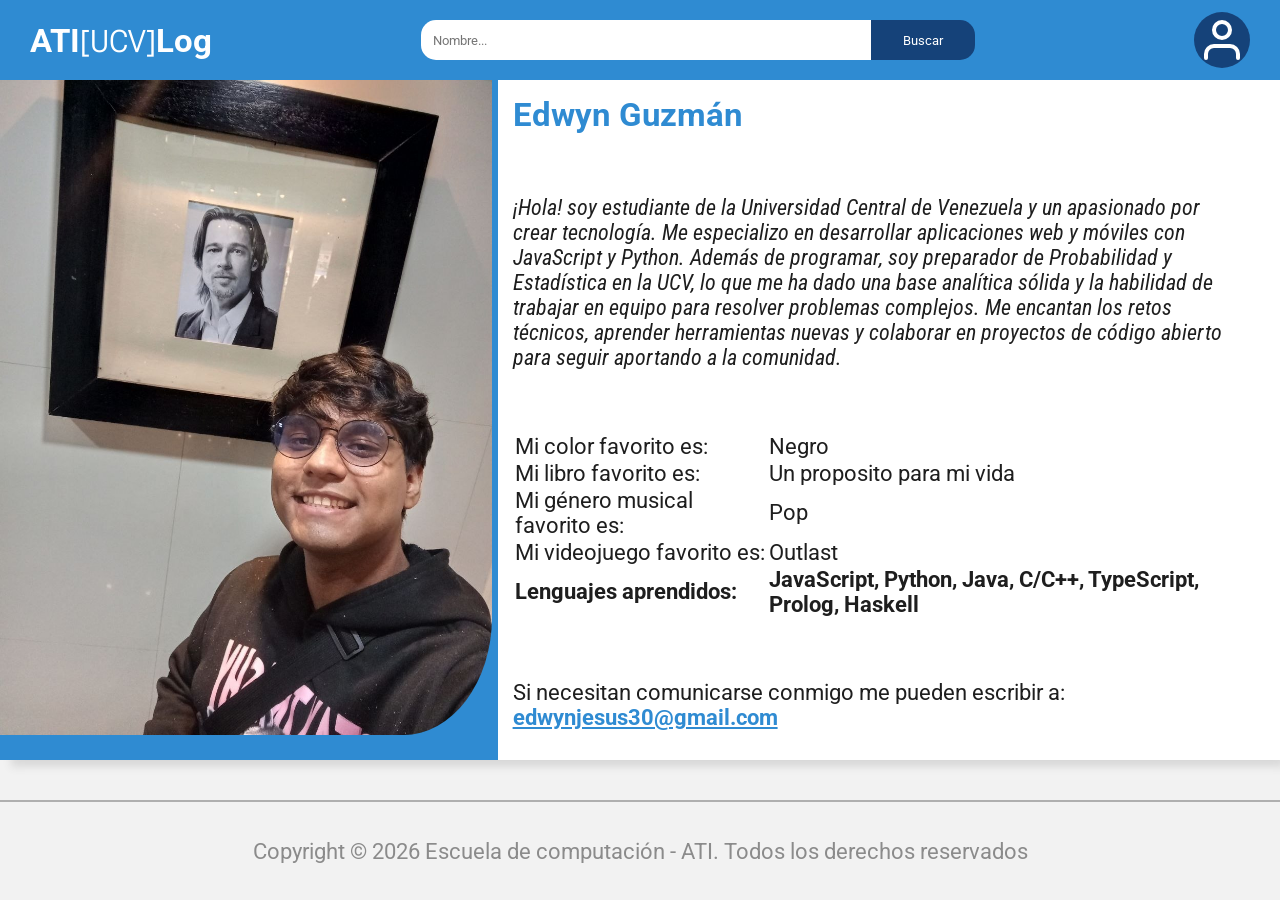
<file: 30326271/profile.html>
<!DOCTYPE html>
<html lang="en">

<head>
    <meta charset="UTF-8">
    <meta name="viewport" content="width=device-width, initial-scale=1.0">
    <link rel="icon" sizes="32x32" href="../icon/cropped-logonuevo-32x32.png">
    <link rel="icon" sizes="192x192" href="../icon/cropped-logonuevo-192x192.png">
    <title>Edwyn Guzmán</title>
    <link rel="stylesheet" href="../css/style.css">
</head>

<body>
    <header class="header">
        <nav class="nav">
            <div class="nav-container-icon">
                <h1 class="icono" onclick="window.location.href='/index.html'">ATI<span>[UCV]</span>Log</h1>
            </div>

            <div class="nav-container-search">
                <div class="search-box">
                    <input type="text" placeholder="Nombre..." class="search-input">
                    <button class="search-button">Buscar</button>
                </div>
            </div>

            <div class="nav-container-user">
                <div class="user-box">
                    <img src="../icon/userIcon.svg" alt="User Icon" class="user-icon">
                </div>

                <div class="user-menu">
                    <img src="../icon/menuIcon.svg" alt="User Icon Menu" class="user-menu-icon">
                </div>
            </div>
        </nav>
    </header>
    <section class="profile-container">
        <div class="profile-container-left">
            <div>
               <picture>
                    <source media="(max-width: 768px)" srcset="./30326271Small.jpg"  class="profile-img" type="image/jpeg">
                    <img src="./30326271Big.jpg" alt="Profile Image" class="profile-img">
                </picture>
            </div>
        </div>
        <div class="profile-container-right">
            <h1 class="profile-title">Edwyn Guzmán</h1>

            <p class="profile-description">

                ¡Hola! soy estudiante de la Universidad Central de Venezuela y un apasionado por crear tecnología. Me especializo en desarrollar aplicaciones web y móviles con JavaScript y Python. Además de programar, soy preparador de Probabilidad y Estadística en la UCV, lo que me ha dado una base analítica sólida y la habilidad de trabajar en equipo para resolver problemas complejos. Me encantan los retos técnicos, aprender herramientas nuevas y colaborar en proyectos de código abierto para seguir aportando a la comunidad.
            </p>

            <table class="profile-container-feature">
                <tr class="feature-1">
                    <td>Mi color favorito es: </td>
                    <td> Negro </td>
                </tr>
                <tr class="feature-2">
                    <td>Mi libro favorito es: </td>
                    <td>Un proposito para mi vida</td>
                </tr>
                <tr class="feature-3">
                    <td>Mi género musical favorito es: </td>
                    <td>Pop</td>
                </tr>
                <tr class="feature-4">
                    <td>Mi videojuego favorito es: </td>
                    <td>Outlast</td>
                </tr>

                <tr class="feature-5">
                    <td>Lenguajes aprendidos: </td>
                    <td>JavaScript, Python, Java, C/C++, TypeScript, Prolog, Haskell</td>
                </tr>
            </table>

            <div class="contact-info">
                <p>
                    Si necesitan comunicarse conmigo me pueden escribir a:
                    <a href="mailto:edwynjesus30@gmail.com">
                        edwynjesus30@gmail.com
                    </a>
                </p>

            </div>


        </div>
    </section>
    <footer class="footer">
        <p>Copyright © 2026 Escuela de computación - ATI. Todos los derechos reservados</p>
    </footer>
</body>

</html>
</file>
<file: css/style.css>
@import './_theme.css';

 :root {
     --img-profile-sm: 240px;
     --img-profile-md: 260px;

 }


 @media (width <=1200px) {
     :root {
         --img-profile-md: 240px;

     }

 }

 /* Estilos compartidos */
 * {
     margin: 0;
     padding: 0;
     box-sizing: border-box;
     font-family: var(--primary-font);
     color: var(--grey-950);
 }

 html {
     font-size: 22px;
 }


 body {
     background-color: var(--grey-50);
     display: grid;
     grid-template-rows: auto 1fr auto;
     height: 100vh;
 }

 source {
     position: absolute;
 }



 .header {
     background-color: var(--main-color);
     min-height: max-content;
     display: flex;
     flex-direction: column;
     height: max-content;
     position: relative;
     padding: 0 30px;

 }
 
/* Optimización para animaciones suaves */
 .container-nav-responsive, .card {
    will-change: transform, opacity;
}

 .nav {
     display: flex;
     align-items: center;
     justify-content: space-between;
     height: 100%;
     flex-grow: 1;
     gap: 30px;
     min-height: 80px;
 }

 .nav-container-icon {
     flex: 0.3;
 }

 .icono {
     color: var(--white);
     cursor: pointer;
 }

 .icono span {
     color: var(--white);
     font-size: 1.4rem;
     font-weight: lighter;
     font-family: var(--flex-font);
 }

 .search-box,
 .search-box-responsive {
     display: flex;
     align-items: center;
     justify-content: center;
     flex: 1;
 }

 .nav-container-search,
 .nav-container-search-responsive {
     flex: 0.5;
     display: flex;
     justify-content: center;

 }

 .nav-container-search-responsive {
     padding-top: 10px;
 }

 .container-nav-responsive {
     position: absolute;
     top: -1000px;
     display: flex;
     flex-direction: column;
     gap: 20px;
     border-top: 1px solid white;
     padding: 10px 0px;

 }

 .relative {
     position: relative;
 }

 .inset-0 {
     inset: 0;
 }

 .search-input,
 .search-input-responsive {
     padding: 8px 12px;
     border: none;
     border-radius: 15px 0 0 15px;
     outline: none;
     height: 40px;
     flex: 0.8;
 }

 .search-input-responsive {
     flex: 0.9;
 }

 .search-button,
 .search-button-responsive {
     padding: 8px 12px;
     border: none;
     background-color: var(--accent-color);
     color: var(--white);
     cursor: pointer;
     height: 40px;
     border-radius: 0px 15px 15px 0px;
     padding: 8px 12px;
     flex: 0.15;
 }

 .nav-container-user {
     flex: 0.2;
     display: flex;
     justify-content: flex-end;
 }

 .container-user-box-responsive {
     display: flex;
     justify-content: end;
     align-items: center;
     border-top: 1px solid white;
     padding-top: 15px;

 }

 .item-user-box-responsive {
     display: flex;
     gap: 15px;
     align-items: center;
     cursor: pointer;
 }

 .user-box-responsive-title {
     color: var(--white);
 }

 .user-box,
 .user-box-responsive {
     display: flex;
     align-items: center;
     background-color: var(--accent-color);
     padding: 8px 10px;
     border-radius: 50%;
     cursor: pointer;
     width: 56px;
     height: 56px;
 }

 .user-menu {
     visibility: hidden;
     position: absolute;
 }

 .user-menu-icon {
     width: 40px;
     height: 40px;
     cursor: pointer;
 }



 .footer {
     display: flex;
     justify-content: center;
     align-items: center;
     text-align: center;
     padding: 15px 0;
     border-top: 2px solid var(--grey-200);
     height: 100px;

 }

 .footer p {
     color: var(--grey-400);
 }

 /*  Estilos de home/index.html */

 .home-container {
     max-width: 1290px;
     margin: 0 auto;
     padding: 25px;
     width: 100%;
     margin-bottom: 10px;
 }

 .home-container-title {
     margin: 0 auto;
     margin-bottom: 25px;
     padding-left: 10px;

 }

 .title {
     font-size: 1.5rem;
 }

 .home-container-cards {
     display: grid;
     grid-template-columns: repeat(auto-fit, minmax(var(--img-profile-md), 1fr));
     grid-template-rows: auto;
     gap: 30px;
     justify-items: center;


 }

 .card {
     display: flex;
     flex-direction: column;
     padding-bottom: 20px;
     border-radius: 20px;
     background-color: var(--main-color);
     overflow: hidden;
     min-width: var(--img-profile-md);
     transition: transform 0.3s ease, background-color 0.3s ease;
     cursor: pointer;
     max-height: 335px;
 }

 .card:hover {
     transform: scale(1.08) rotate(5deg);
     background-color: var(--accent-color);
 }

 .card-bottom {
     display: flex;
     align-items: center;
 }

 .card-container-img {
     width: 100%;
     height: 100%;
     overflow: hidden;
     display: flex;
 }

 .card-profile-img {
     width: 100%;
     max-height: var(--img-profile-md);
     object-fit: cover;
 }

 .card-bottom {
     padding: 15px;
     background-color: var(--white);
 }

 .card-title {
     font-size: 1.2rem;
     font-weight: 500;
 }



 /* Estilos de profile.html */

 .profile-container {
     display: flex;
     flex-direction: row;
     justify-content: center;
     margin-bottom: 40px;
     box-shadow: 8px 10px 8px -3px var(--grey-100);
     background-color: var(--white);
     max-height: 700px;

 }

 .profile-container-left {
     flex: 0.4;
     background-color: var(--main-color);
     padding-right: 6px;
     position: relative;
 }

 /* Antes (Costoso)*/
 /* .profile-container-left div {
     display: flex;
     height: 100%;
 } */

/* Optimización */
 .profile-picture-wrapper {
     /* estilos */
     display: flex;
     height: 100%;
 }

 .profile-picture-wrapper picture {
     display: flex;
     flex: 1;

 }

 .profile-container-right {
     flex: 0.6;
     padding: 15px 30px 30px 15px;
     display: flex;
     flex-direction: column;
     justify-content: space-between;
     gap: 20px;
 }


 .profile-img {
     width: 100%;
     height: auto;
     border-bottom-right-radius: 18%;
     object-fit: cover;
 }

 .profile-title {
     color: var(--main-color);
 }


 .profile-description {
     font-style: italic;
     font-family: var(--condensed-font);
     max-width: 98%;
 }

 .feature-5 {
     font-weight: bold;
 }

 .contact-info a {
     font-weight: bold;
     color: var(--main-color);
     cursor: pointer;
 }

 .contact-info a:active,
 .contact-info a:visited {
     color: var(--accent-color);
 }

 /* Estilos para dispositivos móviles */
 @media (width <=480px) {

     html {
         font-size: 12px;
     }

     .nav-container-search {
         display: none;
     }

     /* .header {

         min-height: 70px;

     } */

     .profile-container {
         flex-direction: column;
         max-height: max-content;
     }


     .card {
         min-width: var(--img-profile-sm);


     }

     .card-profile-img {
         max-height: var(--img-profile-sm);
     }

     .header {
         padding: 0 10px;

     }

     .home-container {
         padding-left: 10px;
         padding-right: 10px;
     }

     .profile-container-left {
         flex: 0.5;
         padding-right: 0;
         padding-bottom: 6px;
     }

     .profile-container-right {
         flex: 0.5;
     }

     .profile-container {
         margin-right: 0;
         margin-bottom: 20px;

     }

     .user-box {
         display: none;
     }

     .user-menu {
         visibility: visible;
         position: relative;
     }

     .user-menu-icon {
         width: 30px;
         height: 30px;

     }

     .profile-img {
         max-height: 480px;
     }


 }

 /* Estilos para tablets y dispositivos con pantallas medianas */
 @media (481px <=width <=768px) {
     html {
         font-size: 14px;
     }

     .nav-container-search {
         display: none;
     }

     .profile-container {
         flex-direction: column;
         max-height: max-content;
     }

     /* .header {

         min-height: 70px;

     } */

     .header {
         padding: 0 25px;

     }


     .home-container-cards {
         gap: 60px;
     }

     .profile-container-left {
         flex: 0.5;
         padding-right: 0;
         padding-bottom: 6px;
     }

     .profile-container-right {
         flex: 0.5;
     }

     .profile-container {
         margin-right: 0;
         margin-bottom: 20px;

     }


     .user-box {
         display: none;
     }

     .user-menu {
         visibility: visible;
         position: relative;
     }

     .profile-img {
         max-height: 540px;
     }

 }

 /* Estilos para pnatallas pequeñas y ordenadores portatiles */
 @media (769px <=width <=1024px) {
     html {
         font-size: 16px;
     }

     .header {
         padding: 0 25px;

     }

     .profile-container-left {
         flex: 0.55;
     }

     .profile-container-right {
         flex: 0.45;
     }

     .profile-container {
         max-height: 700px;
         margin-right: 20px;
     }
 }

 @media (1025px <=width <=1200px) {
     html {
         font-size: 18px;
     }

 }
</file>
